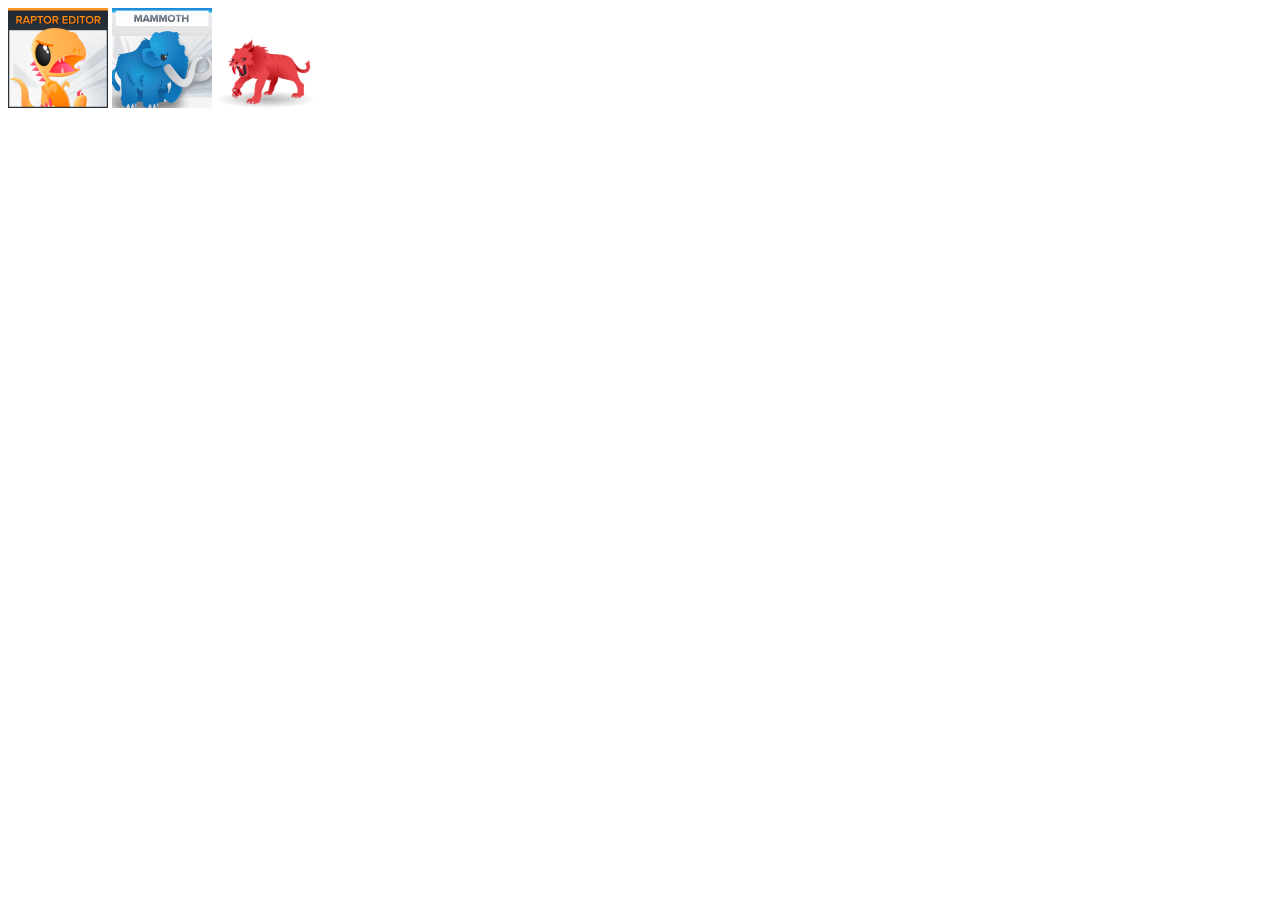
<file: example/index.html>
<!doctype html>
<link href="../src/css/raptor-gallery.css" rel="stylesheet" type="text/css" />
<script type="text/javascript" src="../src/js/raptor-gallery.js"></script>
<style type="text/css">
    #gallery .thumb {
        max-width: 100px;
        max-height: 100px;
    }
</style>
<div id="gallery">
    <img class="thumb" src="images/jquery-raptor-og.png" data-src="images/raptor.png" />
    <img class="thumb" src="images/mammoth-og.jpg" data-src="images/mammoth.png" />
    <img class="thumb" src="images/saber-tooth.png" />
</div>
<script type="text/javascript">
    var images = document.getElementsByTagName('img');
    var gallery = new RaptorGallery(document.getElementById('gallery'), images);
</script>
</file>
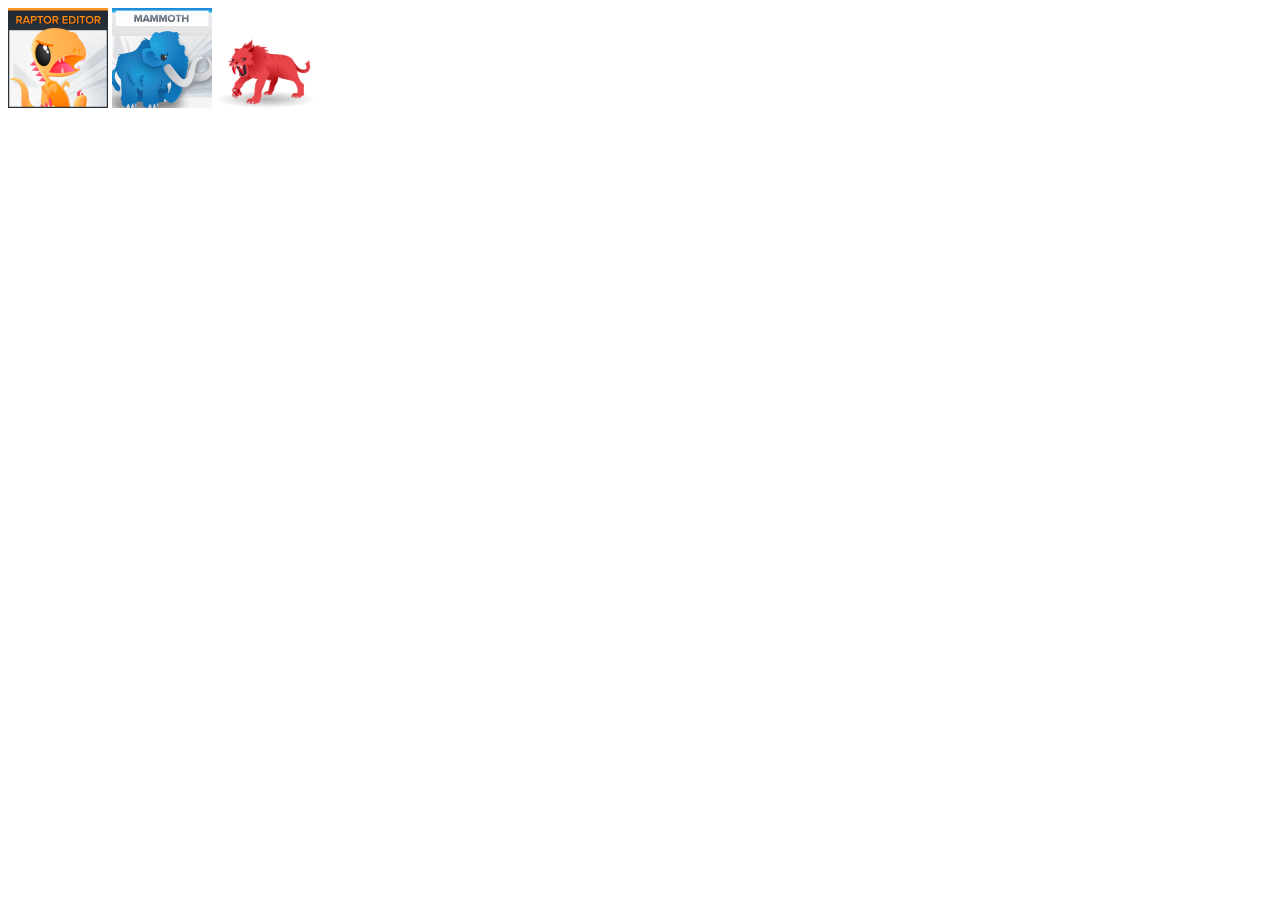
<file: example/jquery.html>
<!doctype html>
<link href="../src/css/raptor-gallery.css" rel="stylesheet" type="text/css" />
<script type="text/javascript" src="jquery.js"></script>
<script type="text/javascript" src="../src/js/jquery-raptor-gallery.js"></script>
<style type="text/css">
    #gallery .thumb {
        max-width: 100px;
        max-height: 100px;
    }
</style>
<div id="gallery">
    <img class="thumb" src="images/jquery-raptor-og.png" data-src="images/raptor.png" />
    <img class="thumb" src="images/mammoth-og.jpg" data-src="images/mammoth.png" />
    <img class="thumb" src="images/saber-tooth.png" />
</div>
<script type="text/javascript">
    var gallery = new RaptorGallery('#gallery', 'img');
</script>
</file>
<file: src/css/raptor-gallery.css>
.raptor-gallery-item {
    cursor: pointer;
}

/* Overlay box styles */
#raptor-gallery-modal {
    position: fixed;
    bottom: 0;
    left: 0;
    right: 0;
    top: 0;
    z-index: 4000;
    background-color: rgba(0, 0, 0, 0.5);
    filter:progid:DXImageTransform.Microsoft.gradient(startColorstr=#7F000000,endColorstr=#7F000000);
}

#raptor-gallery-modal table {
    width: 100%;
    height: 100%;
    text-align: center;
    vertical-align: middle;
}

#raptor-gallery-modal img {
    width: auto !important;
    height: auto !important;
    max-width: 100% !important;
    max-height: inherit;
}

#raptor-gallery-modal-wrapper {
    min-height: 100px;
    min-width: 100px;
    display: inline-block;
    padding: 5px;
    background: #fff;
}

#raptor-gallery-modal-wrapper {
    position: relative;
}

#raptor-gallery-modal-close {
    background: #fff;
    color: #000;
    cursor: pointer;
    padding: 5px;
    position: absolute;
    right: 0;
    top: 0;
}

#raptor-gallery-modal-previous {
    background: #fff;
    color: #000;
    cursor: pointer;
    left: 0;
    padding: 5px;
    position: absolute;
    top: 50%;
}

#raptor-gallery-modal-next {
    background: #fff;
    color: #000;
    cursor: pointer;
    padding: 5px;
    position: absolute;
    right: 0;
    top: 50%;
}
</file>
